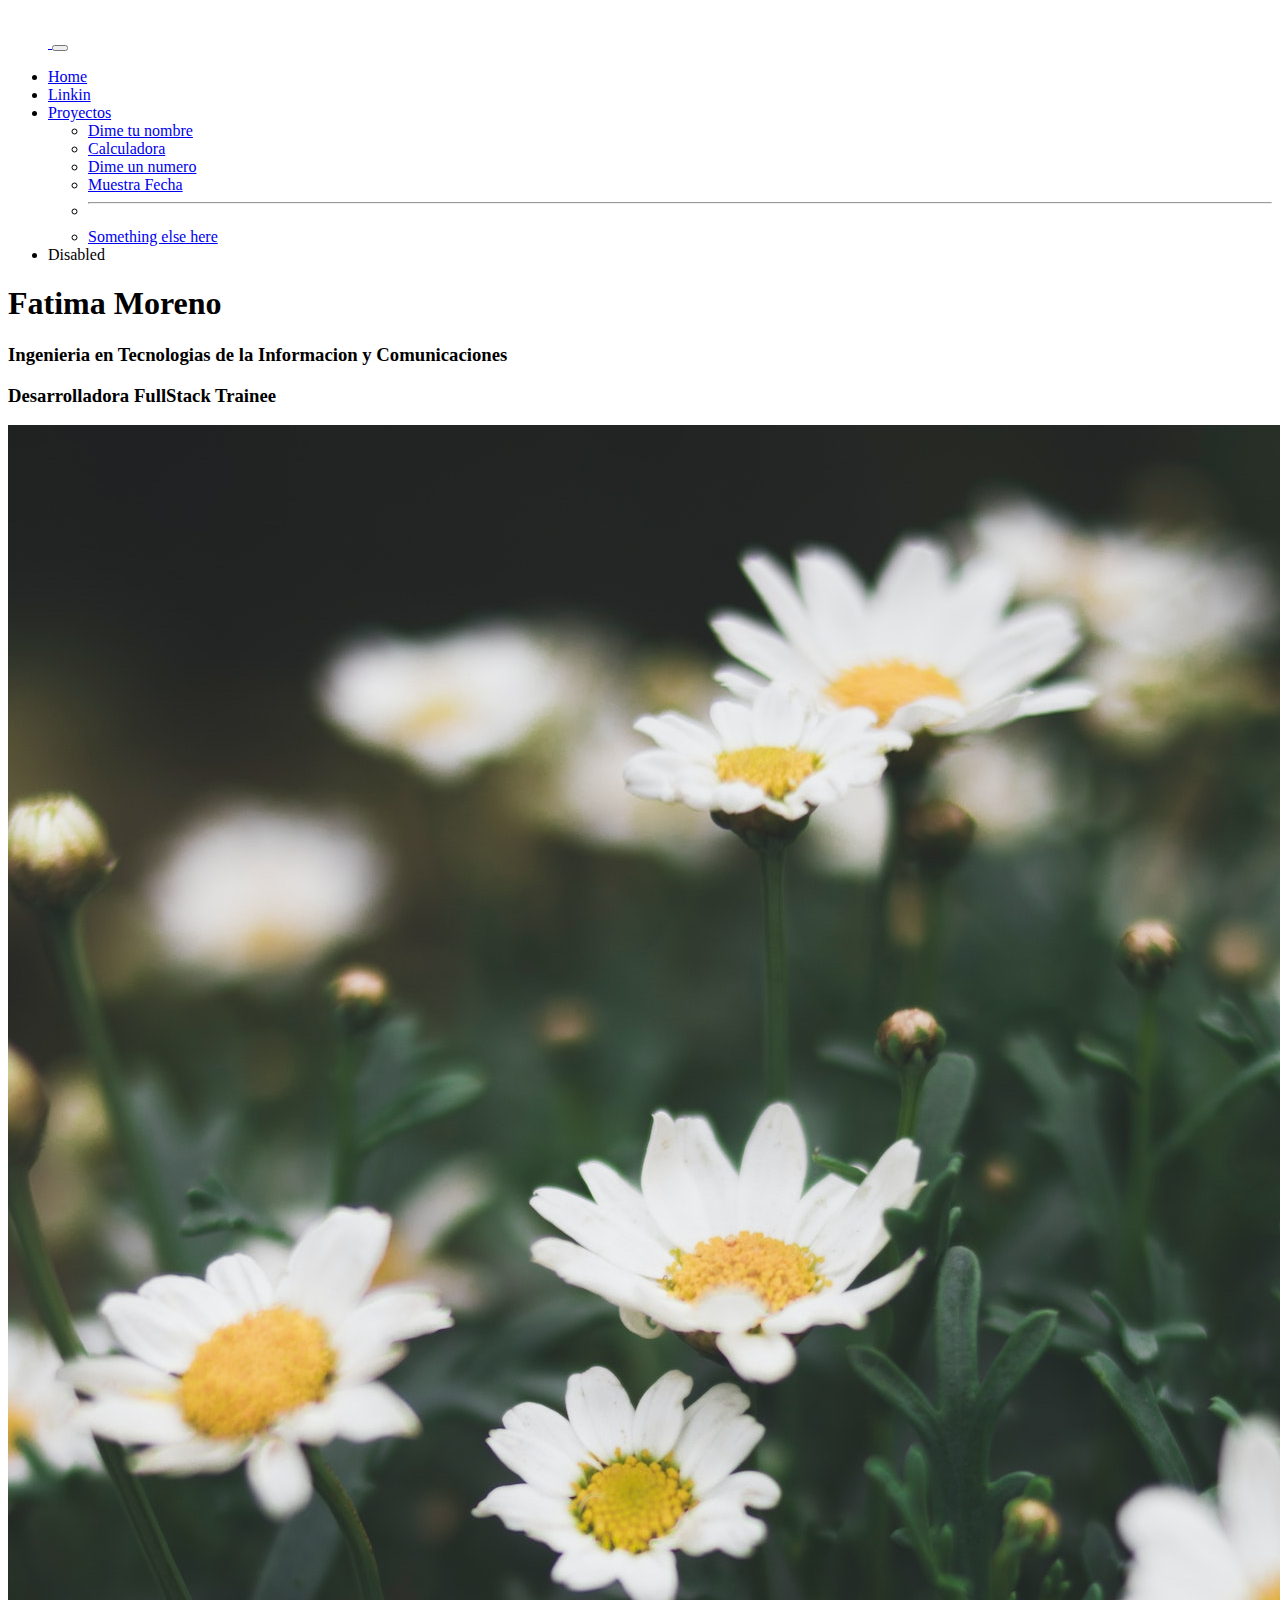
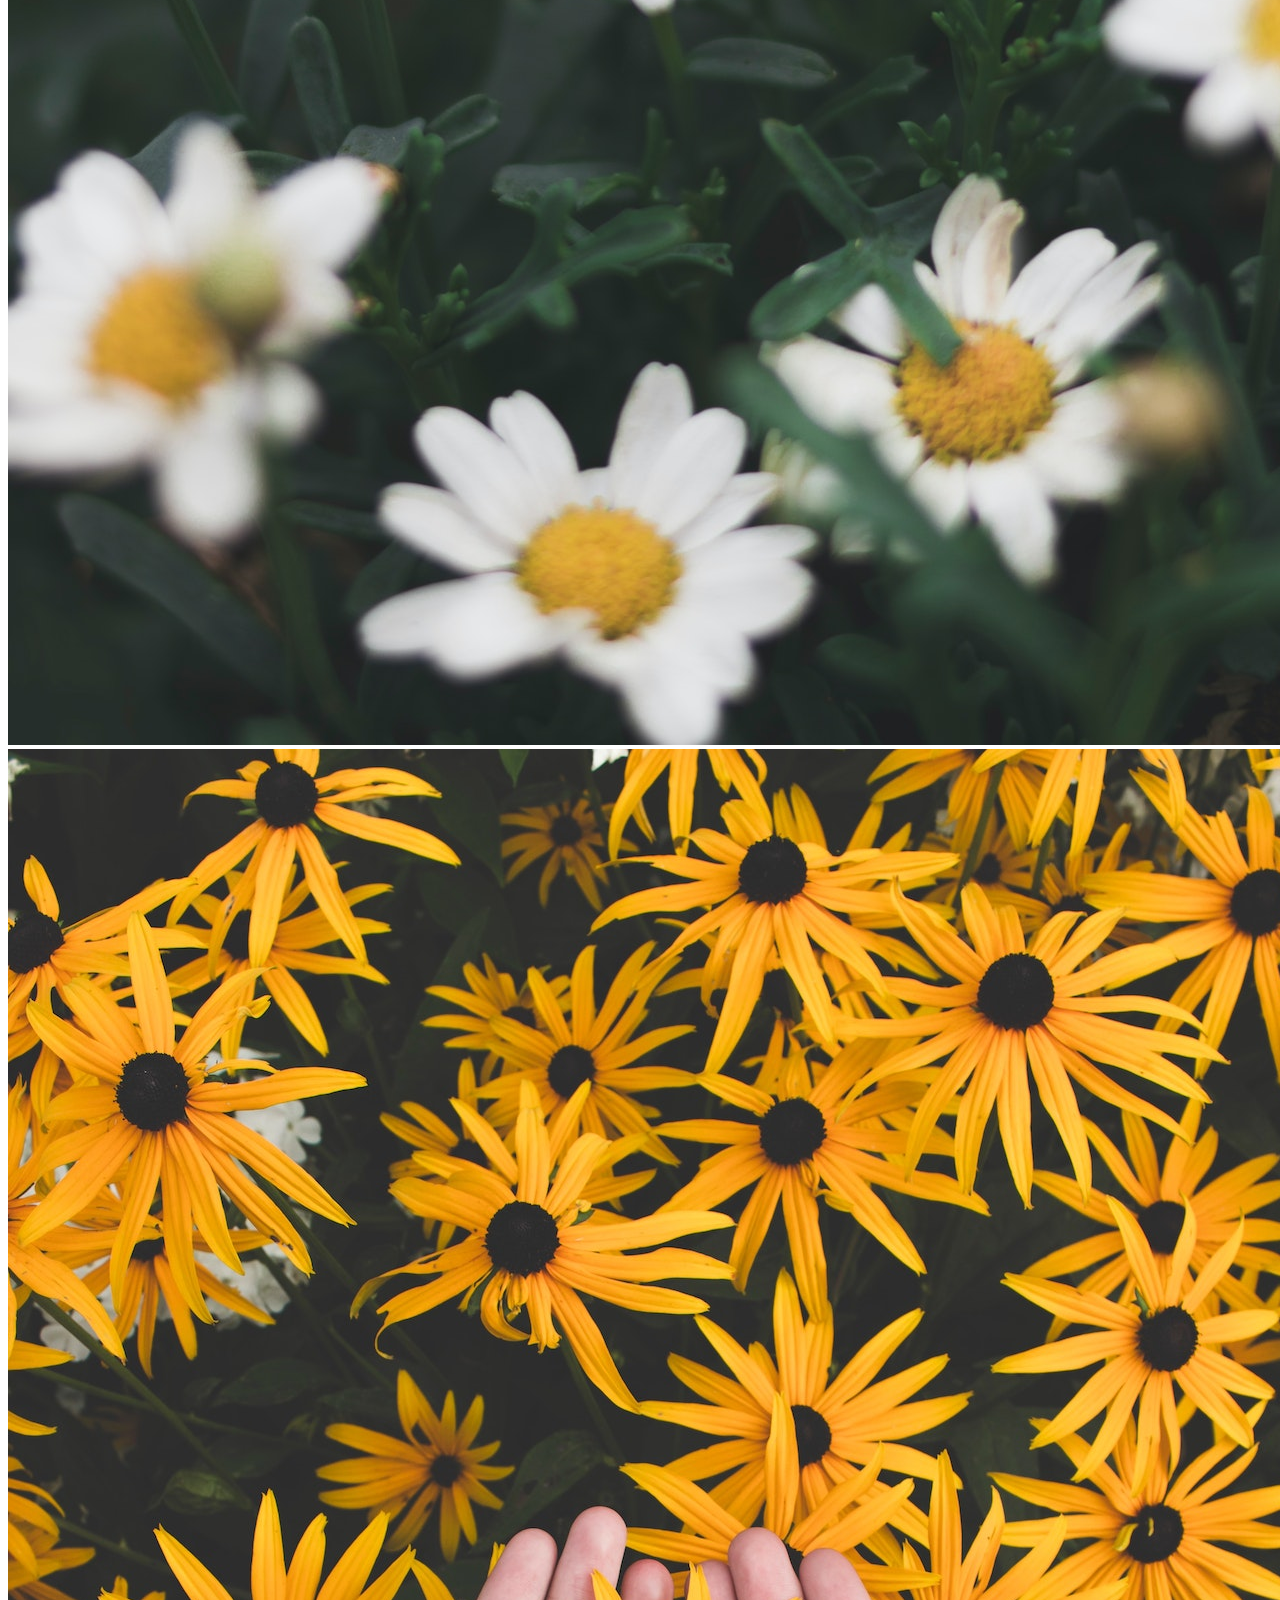
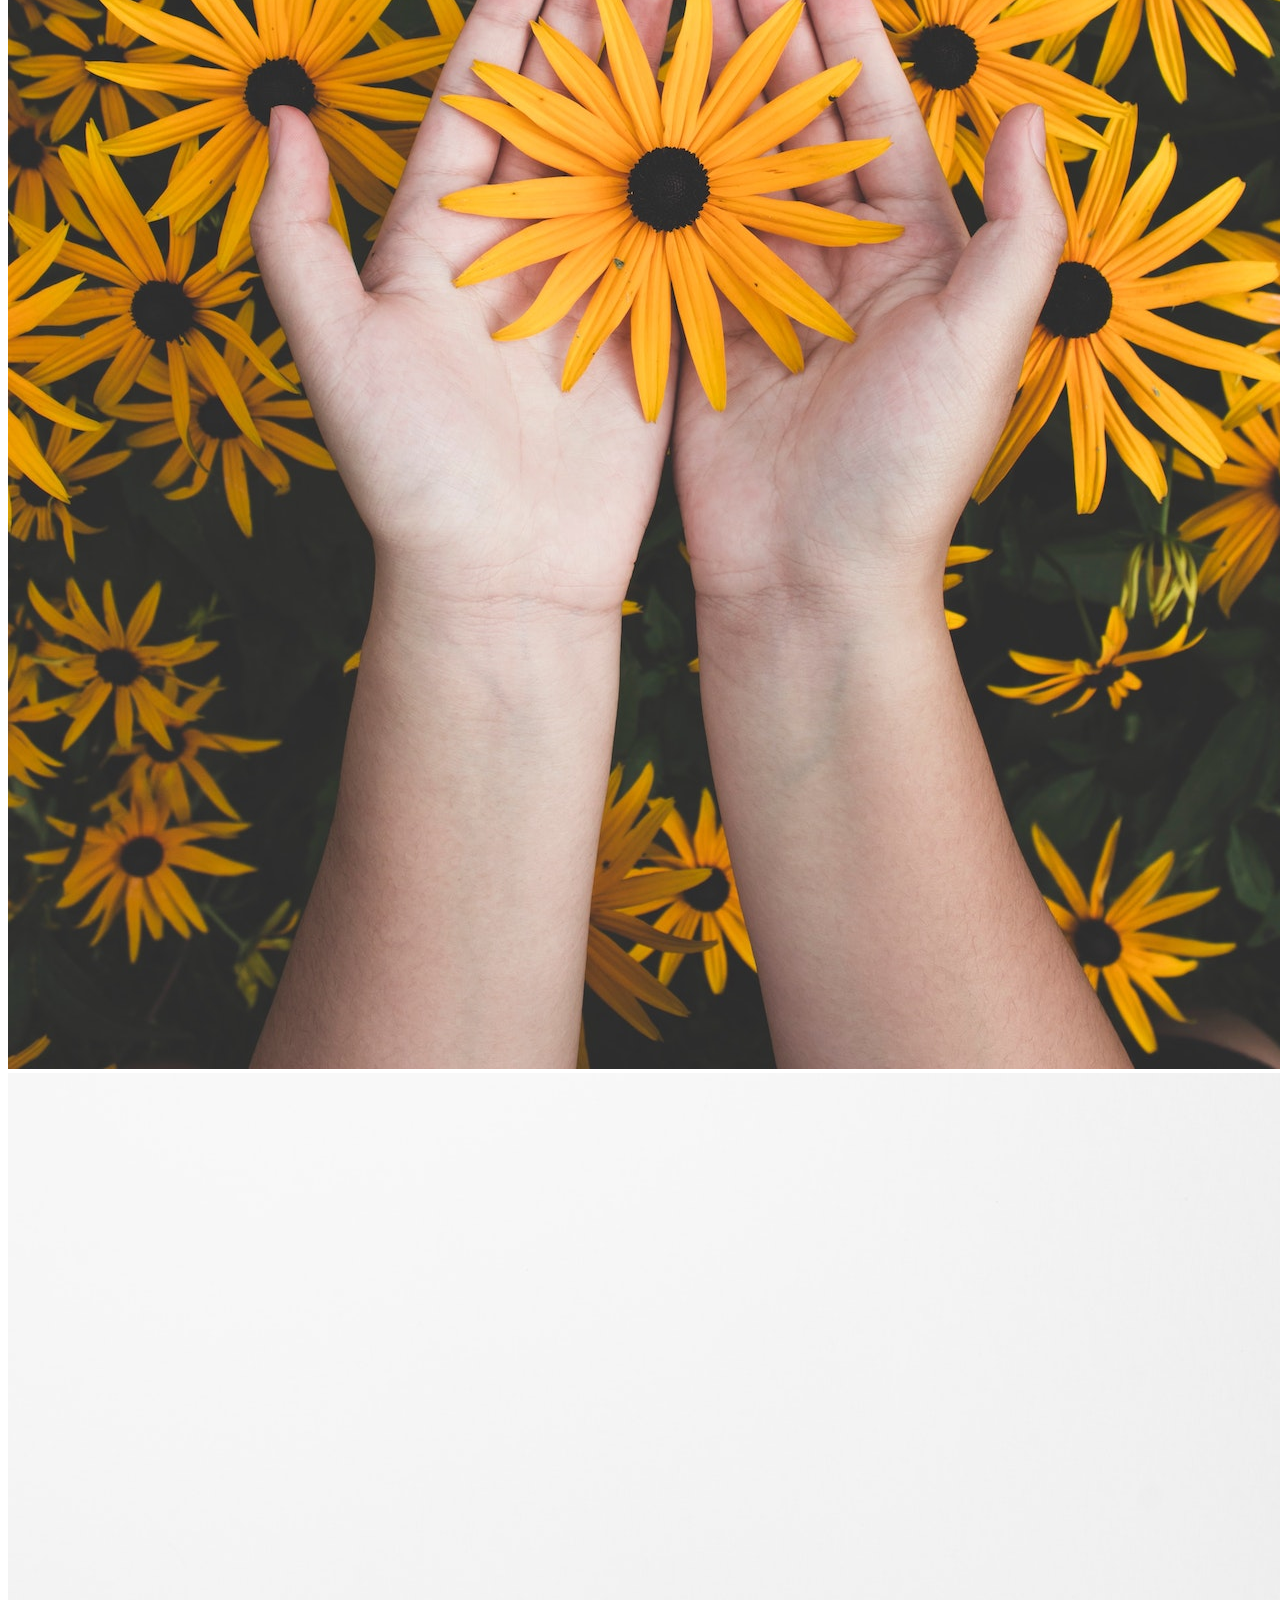
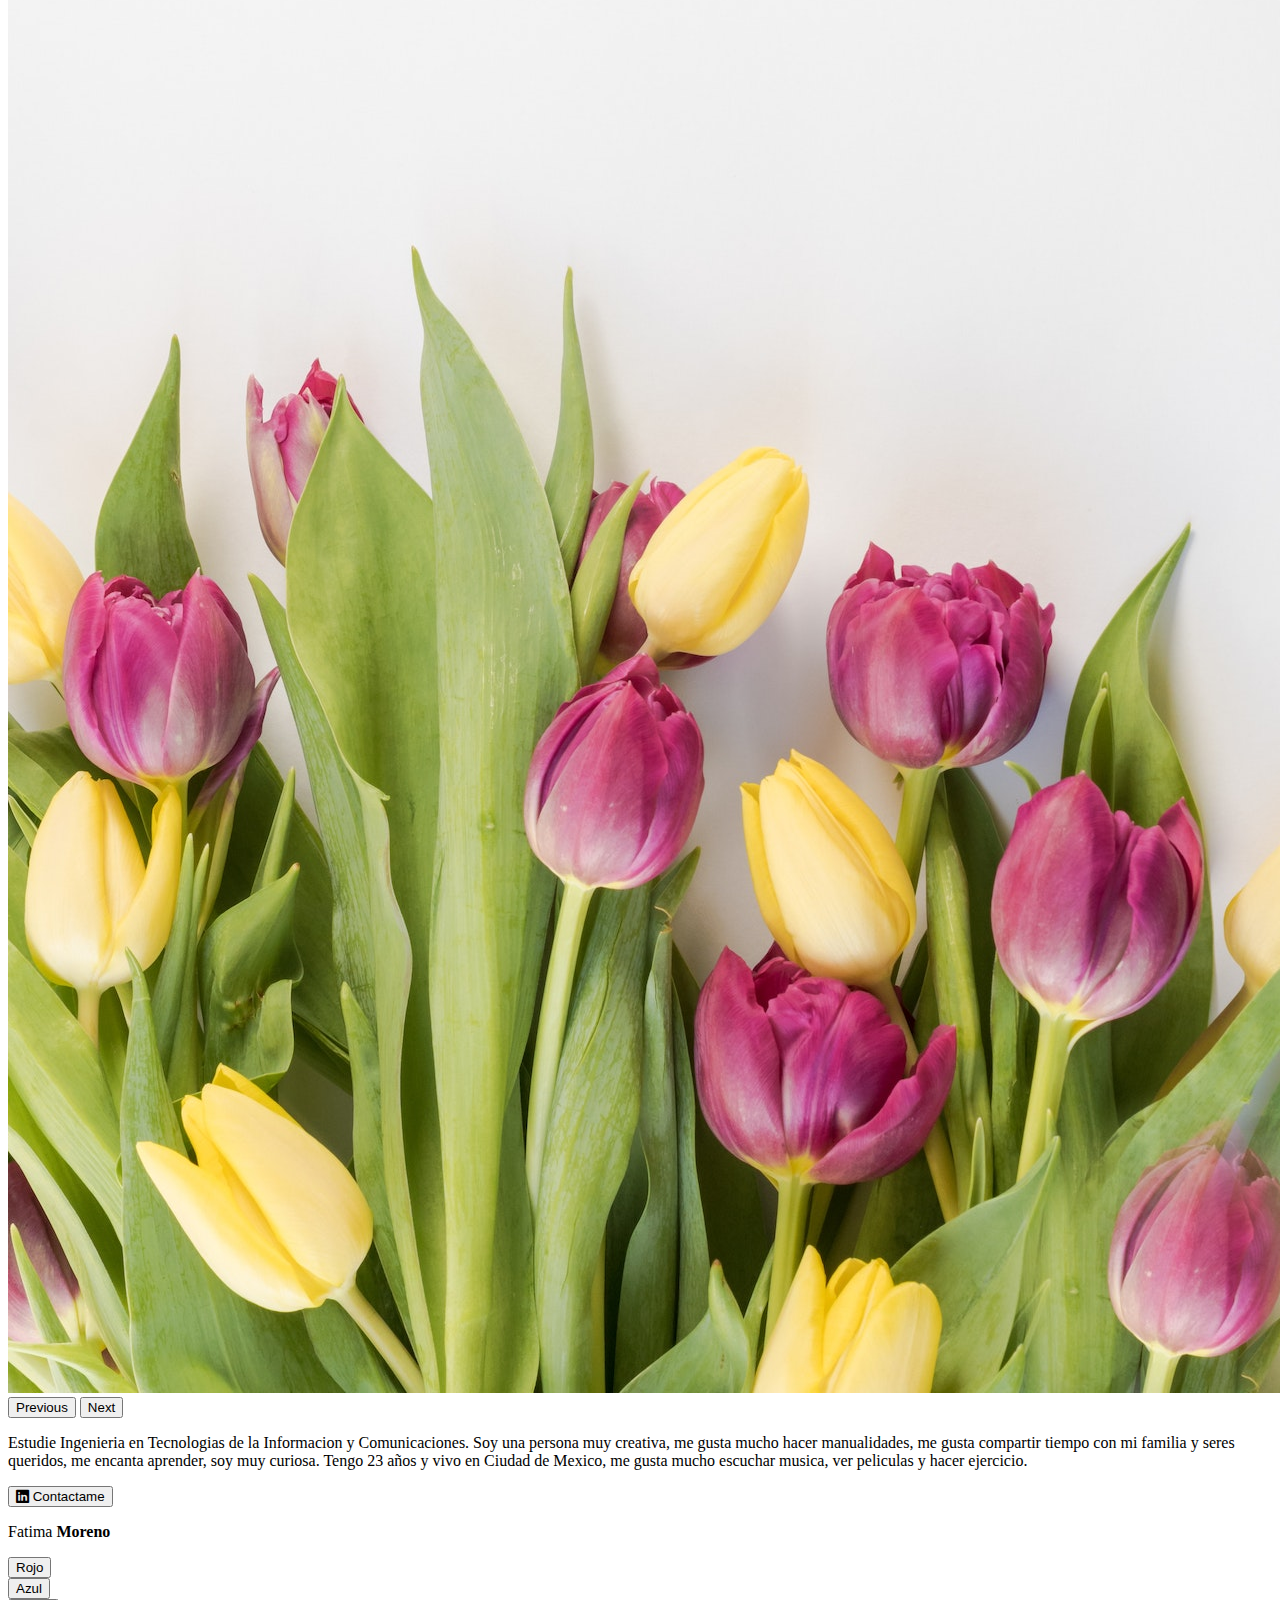
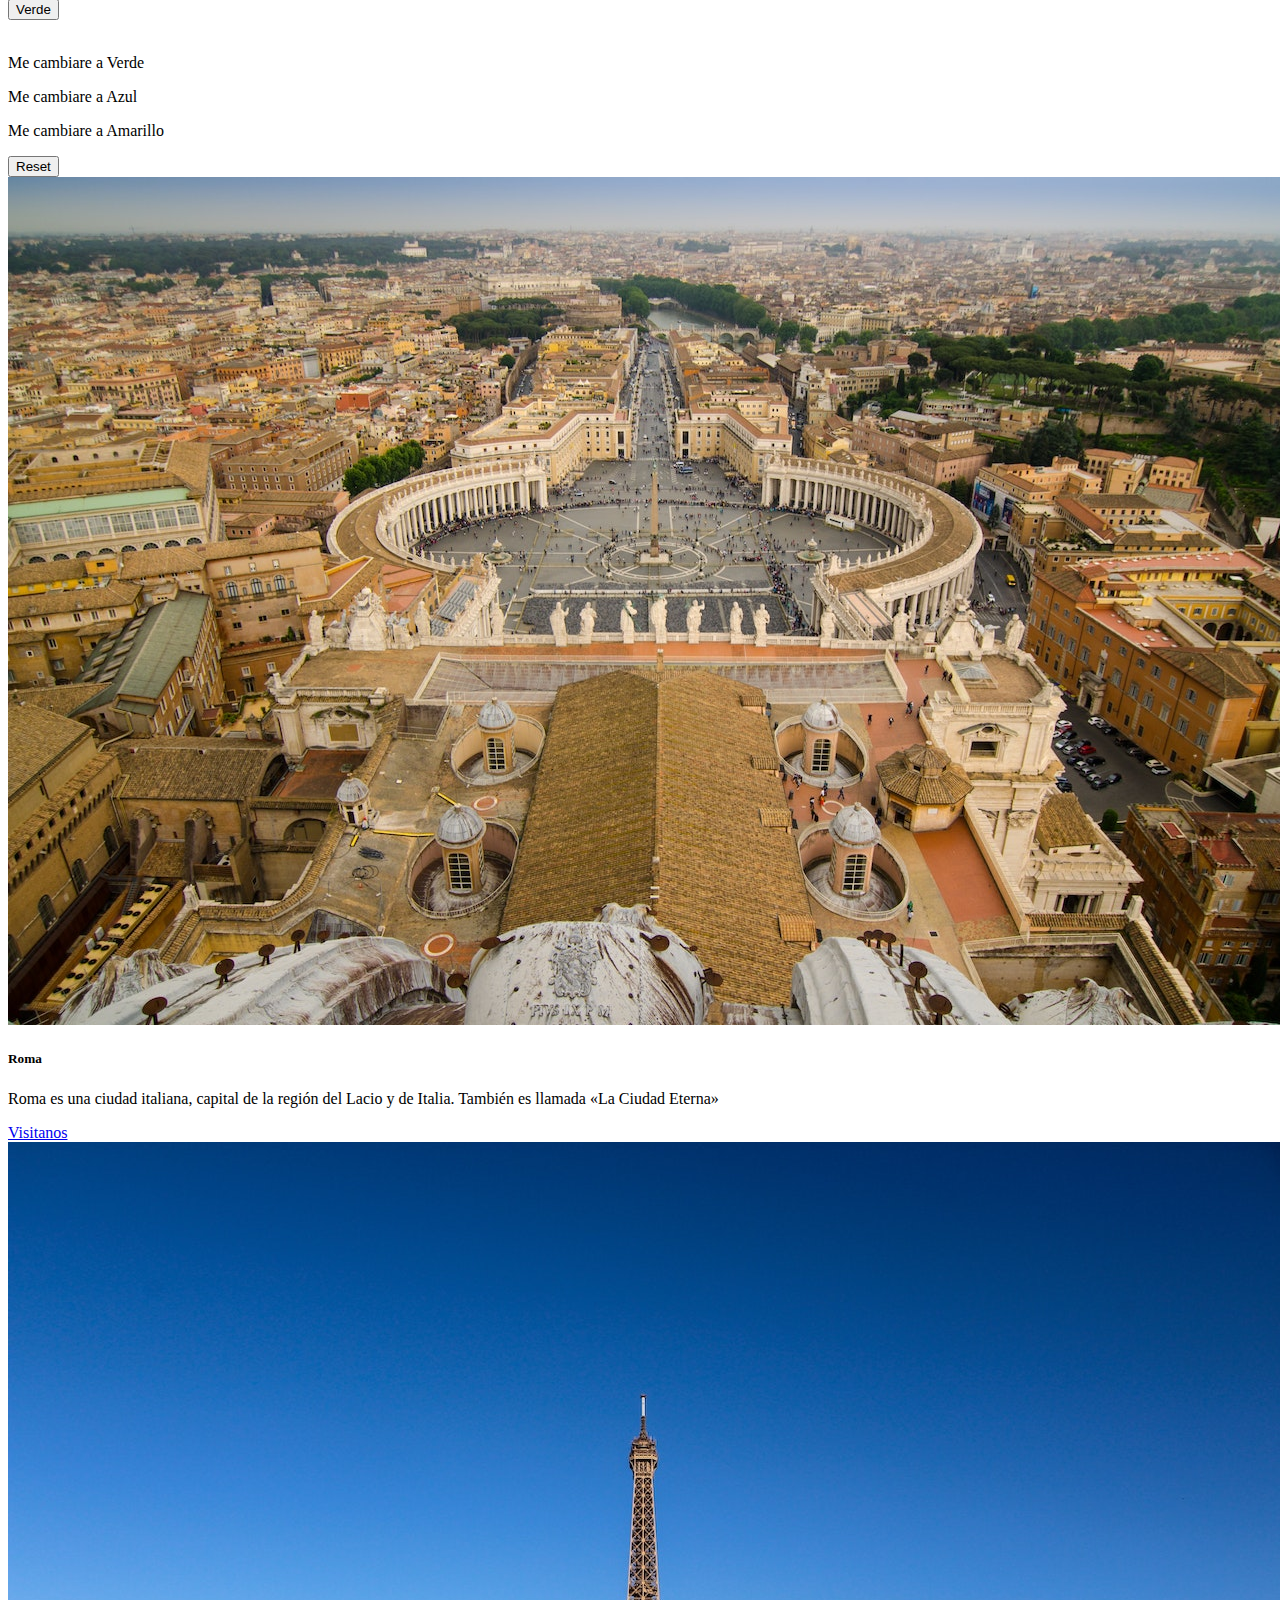
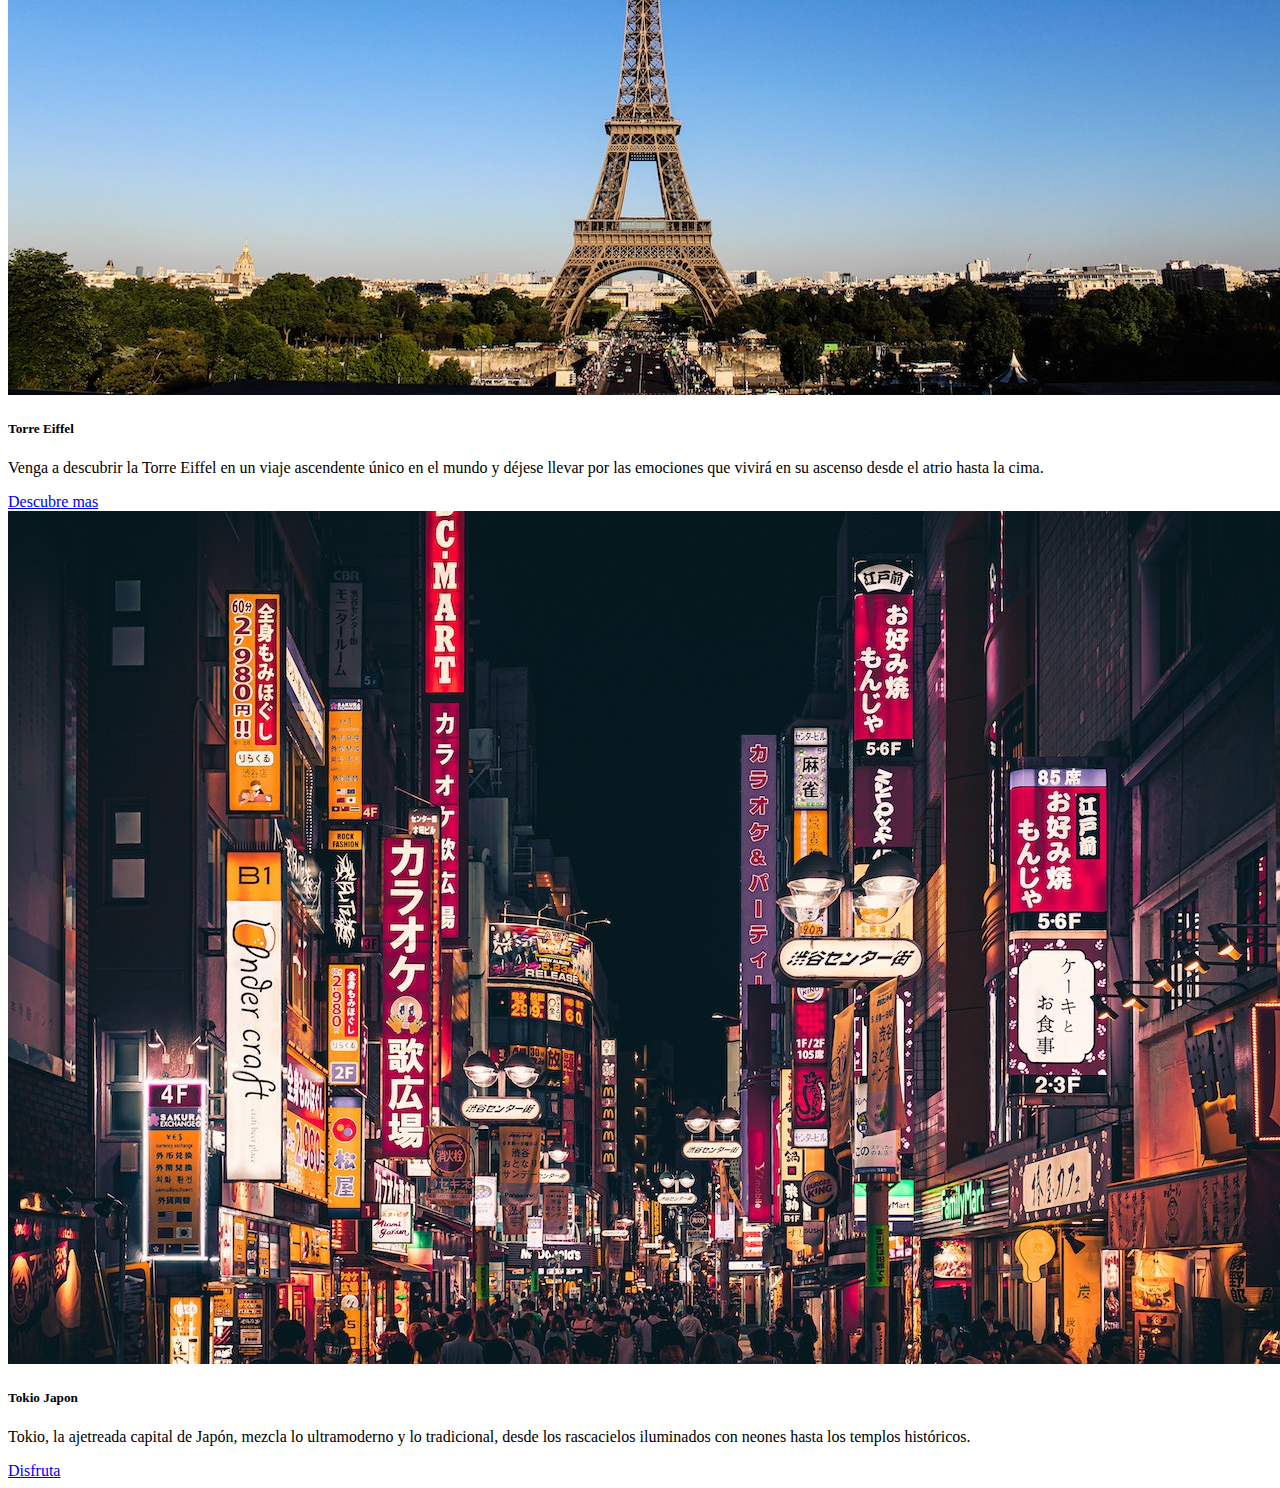
<file: index.html>
<!DOCTYPE html>
<html lang="en">
  <head>
    <meta charset="utf-8" />
    <meta name="viewport" content="width=device-width, initial-scale=1" />
    <title>Bootstrap demo</title>
    <!--Bootstrap css-->
    <link
      href="https://cdn.jsdelivr.net/npm/bootstrap@5.3.0-alpha3/dist/css/bootstrap.min.css"
      rel="stylesheet"
      integrity="sha384-KK94CHFLLe+nY2dmCWGMq91rCGa5gtU4mk92HdvYe+M/SXH301p5ILy+dN9+nJOZ"
      crossorigin="anonymous"
    />
    <!--Bootstrap icon CDN-->
    <link
      rel="stylesheet"
      href="https://cdn.jsdelivr.net/npm/bootstrap-icons@1.10.4/font/bootstrap-icons.css"
    />
    <!--Css personalizado-->
    <link rel="stylesheet" href="./assets/styles/main.css" />
    <script>
      console.log("Holi crayoli");
      let d = new Date();
      console.log('Hoy se inicio el ${d.getHours()} h.');

      
    </script>
  </head>
  <body>
    <!--Navbar-->
    <nav class="navbar navbar-expand-sm bg-dark" data-bs-theme="dark">
      <div class="container-fluid">
        <a class="navbar-brand" href="#">
          <img
            class="logo-shuriken"
            src="./assets/img/shuriken.png"
            alt="shuriken logo"
          />
        </a>
        <button
          class="navbar-toggler"
          type="button"
          data-bs-toggle="collapse"
          data-bs-target="#navbarSupportedContent"
          aria-controls="navbarSupportedContent"
          aria-expanded="false"
          aria-label="Toggle navigation"
        >
          <span class="navbar-toggler-icon"></span>
        </button>
        <div class="collapse navbar-collapse" id="navbarSupportedContent">
          <ul class="navbar-nav me-auto mb-2 mb-lg-0">
            <li class="nav-item">
              <a class="nav-link active" aria-current="page" href="#">Home</a>
            </li>
            <li class="nav-item">
              <a
                class="nav-link"
                href="https://www.linkedin.com/in/fatima-d%C3%ADaz"
                target="_blank"
                >Linkin</a
              >
            </li>
            <li class="nav-item dropdown">
              <a
                class="nav-link dropdown-toggle"
                href="#"
                role="button"
                data-bs-toggle="dropdown"
                aria-expanded="false"
              >
                Proyectos
              </a>
              <ul class="dropdown-menu">
                <li><a class="dropdown-item" href="nombre.html">Dime tu nombre</a></li>
                <li>
                  <a class="dropdown-item" href="./calculadora.html">Calculadora</a>
                </li>
                <li>
                  <a class="dropdown-item" href="adivina.html">Dime un numero</a>
                </li>
                <li>
                  <a class="dropdown-item" href="fecha.html">Muestra Fecha</a>
                </li>

                <li><hr class="dropdown-divider" /></li>
                <li>
                  <a class="dropdown-item disabled" href="#"
                    >Something else here</a
                  >
                </li>
              </ul>
            </li>
            <li class="nav-item">
              <a class="nav-link disabled">Disabled</a>
            </li>
          </ul>
        </div>
      </div>
    </nav>
    <!--Acerca de-->
    <div class="container mt-4">
      <div class="row">
        <div class="col"></div>
        <h1>Fatima Moreno</h1>
      </div>
      <div class="row">
        <div class="col-12 col-md-6">
          <h3>Ingenieria en Tecnologias de la Informacion y Comunicaciones</h3>
        </div>
        <div class="col-12 col-md-6">
          <h3>Desarrolladora FullStack Trainee</h3>
        </div>
      </div>
    </div>

    <!--Carrusel-->
    <div class="container mt-4 text-center" >
      <div class="row justify-content-center h-25">
        <!--Carrosel-->
        <div class="col-9 mb-2 h-2">
          <div
            id="carouselExample"
            class="carousel slide"
            data-bs-ride="carousel"
          >
            <div class="carousel-inner">
              <div class="carousel-item active" data-bs-interval="2000">
                <img
                  src="./assets/img/flores2.jpg"
                  class="d-block w-100 rounded"
                  alt="flores Tulipanes"
                />
              </div>
              <div class="carousel-item" data-bs-interval="2000">
                <img
                  src="./assets/img/flores3.jpg"
                  class="d-block w-100 rounded"
                  alt="Girasoles"
                />
              </div>
              <div class="carousel-item" data-bs-interval="2000">
                <img
                  src="./assets/img/flores4.jpg"
                  class="d-block w-100 rounded"
                  alt="tulipanes"
                />
              </div>
            </div>
            <button
              class="carousel-control-prev"
              type="button"
              data-bs-target="#carouselExample"
              data-bs-slide="prev"
            >
              <span
                class="carousel-control-prev-icon"
                aria-hidden="true"
              ></span>
              <span class="visually-hidden">Previous</span>
            </button>
            <button
              class="carousel-control-next"
              type="button"
              data-bs-target="#carouselExample"
              data-bs-slide="next"
            >
              <span
                class="carousel-control-next-icon"
                aria-hidden="true"
              ></span>
              <span class="visually-hidden">Next</span>
            </button>
          </div>
        </div>
        <!--descripcion carrosel-->
        <div class="col-12 col-lg-3">
          <!--Descripcion-->
          <div class="row">
            <div class="col">
              <p>
                Estudie Ingenieria en Tecnologias de la Informacion y Comunicaciones. Soy una persona muy creativa, me gusta mucho hacer manualidades, me gusta compartir tiempo con mi familia y seres queridos, me encanta aprender, soy muy curiosa.
                Tengo 23 años y vivo en Ciudad de Mexico, me gusta mucho escuchar musica, ver peliculas y hacer ejercicio.
              </p>
            </div>

            <!--Boton linkedin-->
          </div>
          <div class="row">
            <a
              href="https://www.linkedin.com/in/fatima-d%C3%ADaz"
              target="_blank"
            >
              <button type="button" class="btn btn-dark">
                <i class="bi bi-linkedin"></i> Contactame
              </button>
            </a>
          </div>
        </div>
      </div>
    </div>
    <!-- Acceso a DOM -->
    <div class="container">
      <div class="row justify-content-center">
        <div class="col-5 text-center">
          <p id="name" class="text-color"> Fatima Moreno</p>
          <!--<p onclick="changeColorToRed()">Cambia el color a rojo</p>-->
        </div>
      </div>
      <!--Botones cambia el color-->
      <div class="row text-center">
        <div class="col">
          <button onclick="changeColorToRed()" type="button" class="btn btn-danger">Rojo</button>

        </div>
        <div class="col">
          <button onclick="changeColorToBlue()" type="button" class="btn btn-primary">Azul</button>

        </div>
        <div class="col">
          <button onclick="changeColorToGreen()" type="button" class="btn btn-success">Verde</button>

        </div>
      </div>
    </div>
    <br>
    <div class="container">
      <div class="row text-center">
        <div class="col"><p class="text-color" onclick="changeColorParagraph(`green`, this)">Me cambiare a Verde</p></div>
        <div class="col"><p class="text-color" onclick="changeColorParagraph(`blue`, this)">Me cambiare a Azul</p></div>
        <div class="col"><p class="text-color" onclick="changeColorParagraph(`yellow`, this)">Me cambiare a Amarillo</p></div>
      </div>
    </div>
    <div class="row text text-center">
      <div class="col">
      <button type="button" class="btn btn-lg btn-primary" onclick="resetColor()">Reset</button>
      </div>
  </div>

    
    <!--Cards-->
    <!--Card 1-->
    <div class="container mt-4 d-flex justify-content-center">
    <div class="card text-center" style="width: 18rem col-3; ">
        <img src="./assets/img/card1.jpg" class="card-img-top" alt="Imagen de roma">
        <div class="card-body">
          <h5 class="card-title">Roma</h5>
          <p class="card-text">Roma es una ciudad italiana, capital de la región del Lacio y de Italia. También es llamada «La Ciudad Eterna»</p>
          <a href="https://goo.gl/maps/G2RGB5nP2xmYdki46" target="_blank" class="btn btn-primary">Visitanos</a>
        </div>
      </div>

      <!--Card 2-->
      <div class="card text-center" style="width: 18rem col-3;">
        <img src="./assets/img/card2.jpg" class="card-img-top" alt="Torre Eiffel">
        <div class="card-body">
          <h5 class="card-title">Torre Eiffel</h5>
          <p class="card-text">Venga a descubrir la Torre Eiffel en un viaje ascendente único en el mundo y déjese llevar por las emociones que vivirá en su ascenso desde el atrio hasta la cima.</p>
          <a href="https://www.toureiffel.paris/es" target="_blank" class="btn btn-primary">Descubre mas</a>
        </div>
      </div>
      <!--Card 3-->
      <div class="card text-center" style="width: 18rem col-3;">
        <img src="./assets/img/card3.jpg" class="card-img-top" alt="Tokio Japon">
        <div class="card-body">
          <h5 class="card-title">Tokio Japon</h5>
          <p class="card-text">Tokio, la ajetreada capital de Japón, mezcla lo ultramoderno y lo tradicional, desde los rascacielos iluminados con neones hasta los templos históricos. </p>
          <a href="https://goo.gl/maps/uinGywp4rZENEiJ46" target="_blank" class="btn btn-primary">Disfruta</a>
        </div>
      </div>
</div>
<!--Script bootstrap-->
    <script
      src="https://cdn.jsdelivr.net/npm/bootstrap@5.3.0-alpha3/dist/js/bootstrap.bundle.min.js"
      integrity="sha384-ENjdO4Dr2bkBIFxQpeoTz1HIcje39Wm4jDKdf19U8gI4ddQ3GYNS7NTKfAdVQSZe"
      crossorigin="anonymous"
    ></script>

      <!--Script cambia el nombre-->
    <script>
      //document.getElementById("name").innerHTML = "Fatima <strong> Moreno</strong>"
      const refName = document.getElementById("name");
      console.log(refName);
      refName.innerHTML = "Fatima <strong>Moreno</strong>";
    </script>
    <!--Script externo-->
    <script src="./js/main.js"></script>

    
  </body>
</html>
</file>
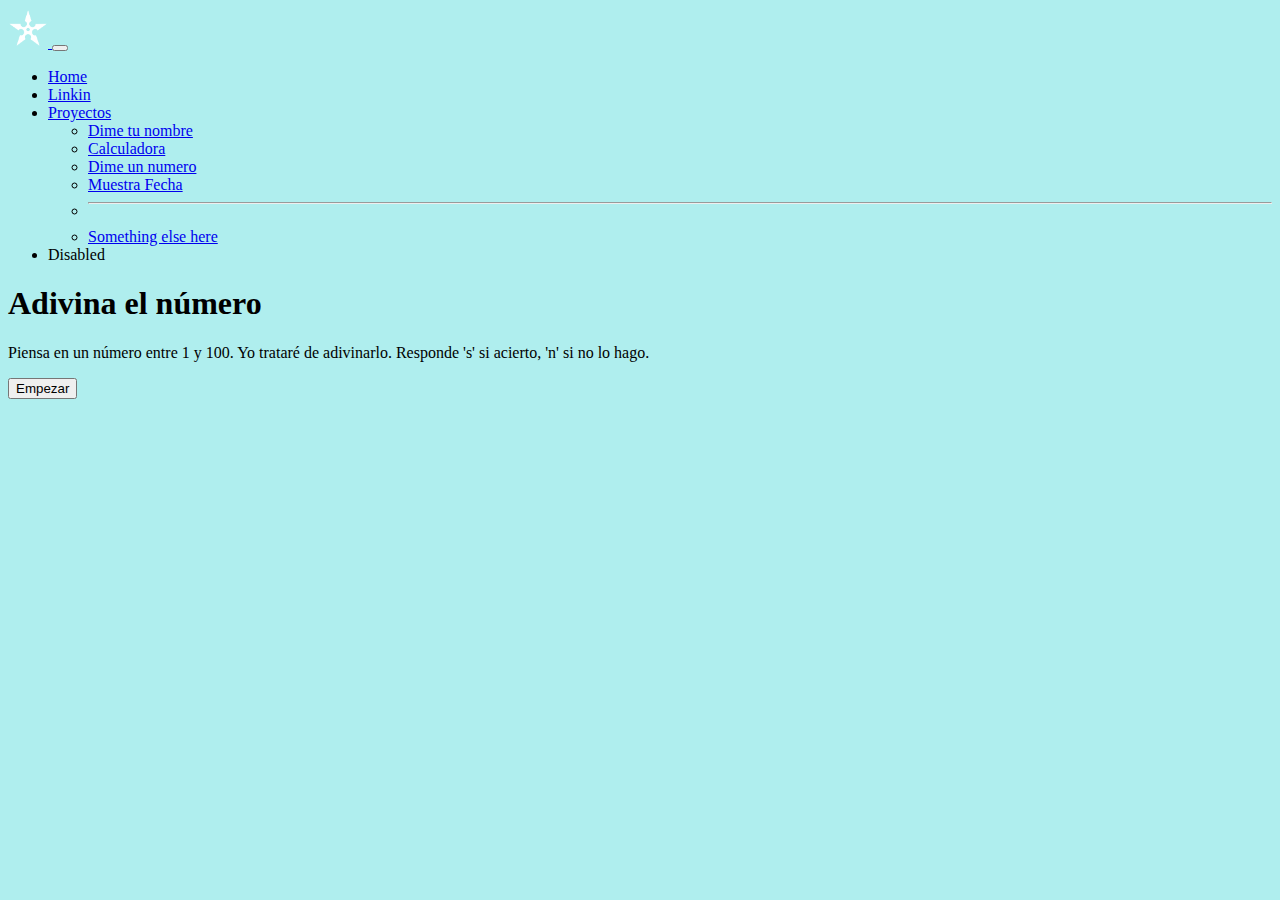
<file: adivina.html>
<!DOCTYPE html>
<html lang="en">
<head>
    <meta charset="UTF-8">
    <meta http-equiv="X-UA-Compatible" content="IE=edge">
    <meta name="viewport" content="width=device-width, initial-scale=1.0">
      <!--Link Bootstrap-->
      <link href="https://cdn.jsdelivr.net/npm/bootstrap@5.3.0-alpha3/dist/css/bootstrap.min.css" rel="stylesheet" integrity="sha384-KK94CHFLLe+nY2dmCWGMq91rCGa5gtU4mk92HdvYe+M/SXH301p5ILy+dN9+nJOZ" crossorigin="anonymous">
      <!-- <link rel="stylesheet" href="https://maxcdn.bootstrapcdn.com/bootstrap/3.3.7/css/bootstrap.min.css"> -->
      <!--Link CSS-->
      <link rel="stylesheet" href="assets/styles/adivina.css">
    <title>Dime un Numero</title>
</head>
<body style="background-color: paleturquoise;">
    <!--Navbar-->
    <nav class="navbar navbar-expand-sm bg-dark" data-bs-theme="dark">
      <div class="container-fluid">
        <a class="navbar-brand" href="#">
          <img
            class="logo-shuriken"
            src="./assets/img/shuriken.png"
            alt="shuriken logo"
          />
        </a>
        <button
          class="navbar-toggler"
          type="button"
          data-bs-toggle="collapse"
          data-bs-target="#navbarSupportedContent"
          aria-controls="navbarSupportedContent"
          aria-expanded="false"
          aria-label="Toggle navigation"
        >
          <span class="navbar-toggler-icon"></span>
        </button>
        <div class="collapse navbar-collapse" id="navbarSupportedContent">
          <ul class="navbar-nav me-auto mb-2 mb-lg-0">
            <li class="nav-item">
              <a class="nav-link active" aria-current="page" href="index.html">Home</a>
            </li>
            <li class="nav-item">
              <a
                class="nav-link"
                href="https://www.linkedin.com/in/fatima-d%C3%ADaz"
                target="_blank"
                >Linkin</a
              >
            </li>
            <li class="nav-item dropdown">
              <a
                class="nav-link dropdown-toggle"
                href="#"
                role="button"
                data-bs-toggle="dropdown"
                aria-expanded="false"
              >
                Proyectos
              </a>
              <ul class="dropdown-menu">
                <li><a class="dropdown-item" href="nombre.html">Dime tu nombre</a></li>
                <li>
                  <a class="dropdown-item" href="./calculadora.html">Calculadora</a>
                </li>
                <li>
                  <a class="dropdown-item" href="adivina.html">Dime un numero</a>
                </li>
                <li>
                  <a class="dropdown-item" href="fecha.html">Muestra Fecha</a>
                </li>

                <li><hr class="dropdown-divider" /></li>
                <li>
                  <a class="dropdown-item disabled" href="#"
                    >Something else here</a
                  >
                </li>
              </ul>
            </li>
            <li class="nav-item">
              <a class="nav-link disabled">Disabled</a>
            </li>
          </ul>
        </div>
      </div>
    </nav>
    <!-- Fin navbar -->
    <!-- Ejercicio -->
    <section>
    <div class="container">
      <h1 class="mt-5">Adivina el número</h1>
      <p class="lead">Piensa en un número entre 1 y 100. Yo trataré de adivinarlo. Responde 's' si acierto, 'n' si no lo hago.</p>
  
      <div class="row">
        <div class="col-sm-6">
          <button class="btn btn-primary" onclick="empezar()">Empezar</button>
        </div>
      </div>
  
      <div class="row mt-5" style="display:none" id="seccion-preguntas">
        <div class="col-sm-6">
          <p id="pregunta"></p>
          <div class="row">
            <div class="col-sm-4">
              <button class="btn btn-success" onclick="esMenor()">Menor</button>
            </div>
            <div class="col-sm-4">
              <button class="btn btn-success" onclick="adivinado()">Sí</button>
            </div>
            <div class="col-sm-4">
              <button class="btn btn-success" onclick="esMayor()">Mayor</button>
            </div>
          </div>
        </div>
      </div>
  
    </div>
  </section>
  <script
  src="https://cdn.jsdelivr.net/npm/bootstrap@5.3.0-alpha3/dist/js/bootstrap.bundle.min.js"
  integrity="sha384-ENjdO4Dr2bkBIFxQpeoTz1HIcje39Wm4jDKdf19U8gI4ddQ3GYNS7NTKfAdVQSZe"
  crossorigin="anonymous"
></script>
    <script src="https://code.jquery.com/jquery-3.2.1.slim.min.js"></script>
    <script src="https://cdnjs.cloudflare.com/ajax/libs/popper.js/1.12.9/umd/popper.min.js"></script>
    <script src="https://maxcdn.bootstrapcdn.com/bootstrap/4.0.0/js/bootstrap.min.js"></script>
    <script src="js/adivina.js"></script>

</body>
</html>
</file>
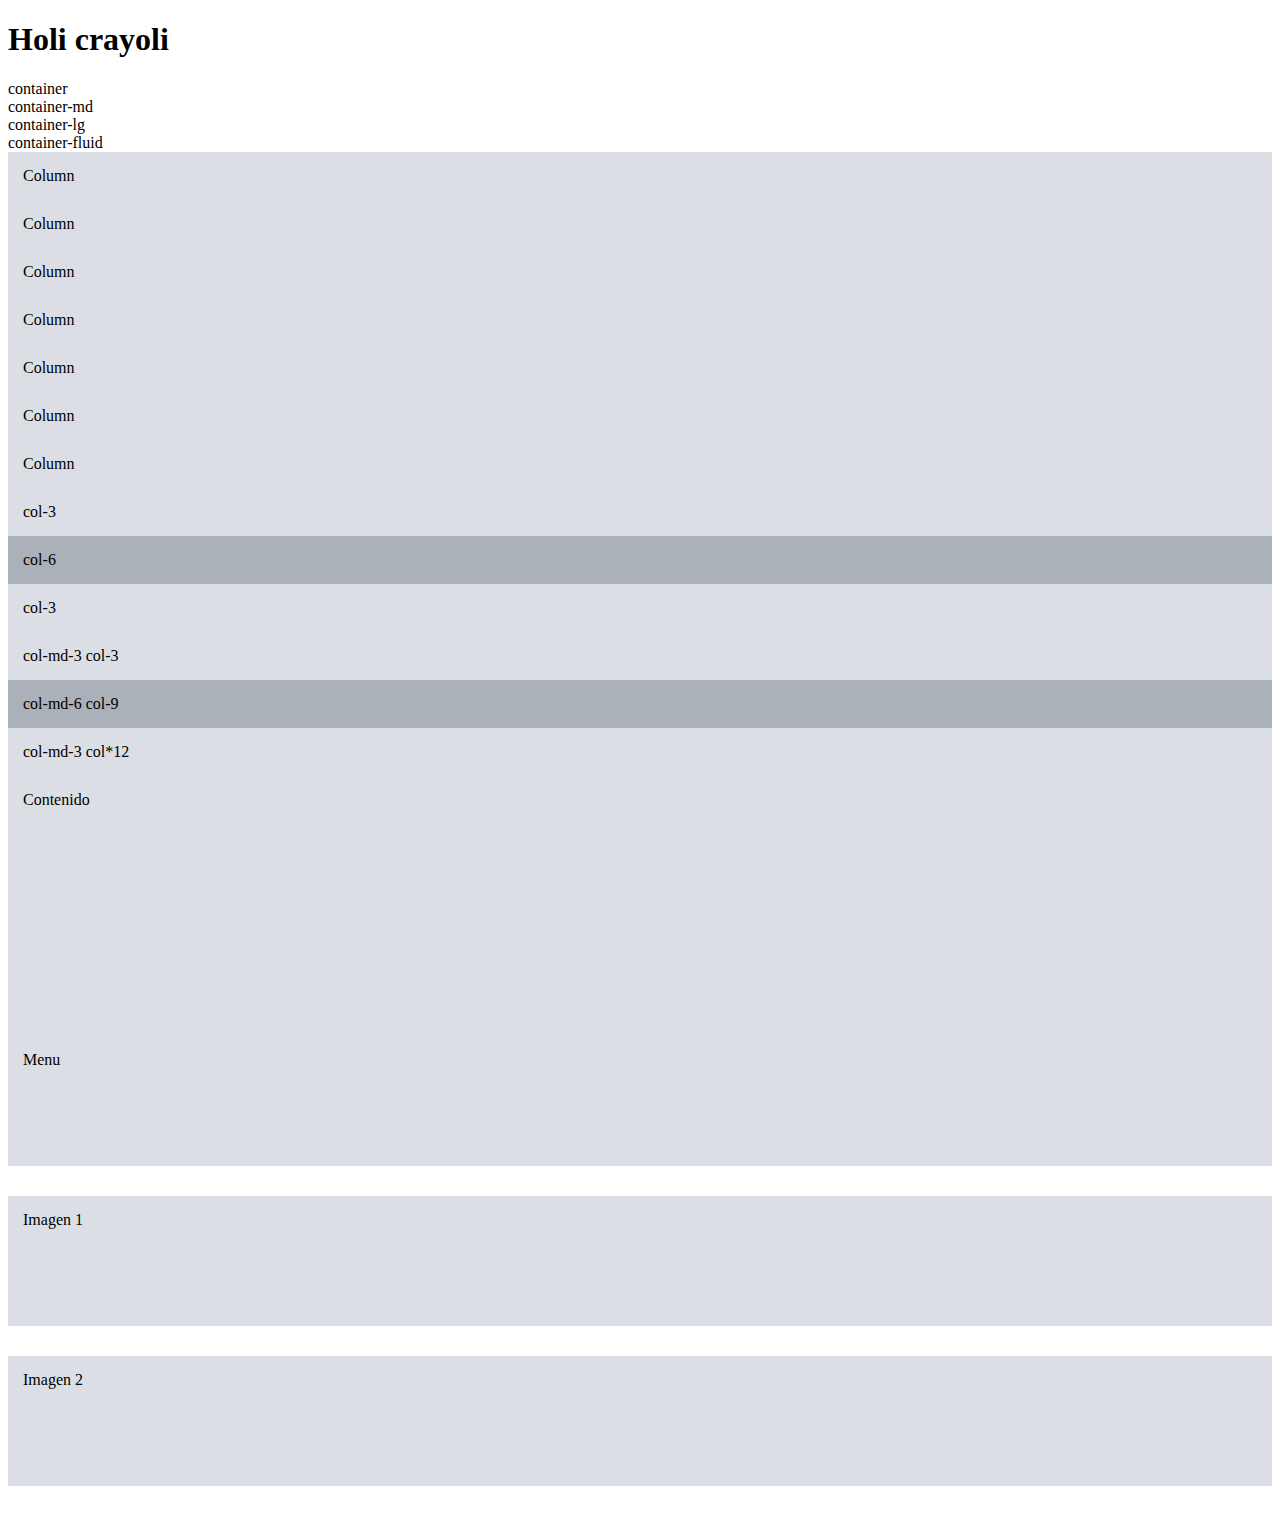
<file: Conceptos/container.html>
<!DOCTYPE html>
<html lang="en">
<head>
    <meta charset="UTF-8">
    <meta http-equiv="X-UA-Compatible" content="IE=edge">
    <meta name="viewport" content="width=device-width, initial-scale=1.0">
    <!--Estilo de bootstrap-->
    <link href="https://cdn.jsdelivr.net/npm/bootstrap@5.3.0-alpha3/dist/css/bootstrap.min.css" rel="stylesheet" integrity="sha384-KK94CHFLLe+nY2dmCWGMq91rCGa5gtU4mk92HdvYe+M/SXH301p5ILy+dN9+nJOZ" crossorigin="anonymous">
    <!--Estilo personalizado -->
    <link rel="stylesheet" href="./styles/style.css">
    <title>Contenedores Bootstrap</title>
</head>
<body>

    <h1>Holi crayoli</h1>
    <!--Contenedores-->
    <div class="container">container</div>
    <div class="container-md">container-md</div>
    <div class="container-lg">container-lg</div>
    <div class="container-fluid">container-fluid</div>
    <!--Filas y Columnas-->

    <div class="container my-2 text-center">
        <div class="row">
            <div class="col"><div class="demo-content">Column</div></div>
            <div class="col"><div class="demo-content">Column</div></div>
            <div class="col"><div class="demo-content">Column</div></div>
        </div>
    </div>
    <div class="container my-2 text-center">
        <div class="row">
            <div class="col"><div class="demo-content">Column</div></div>
            <div class="col"><div class="demo-content">Column</div></div>
            <div class="col"><div class="demo-content">Column</div></div>
            <div class="col"><div class="demo-content">Column</div></div>
        </div>
    </div>
    <!--2 col-3 , 1 col-6 -->
    <div class="container my-2 text-center">
        <div class="row">
            <div class="col-3"><div class="demo-content">col-3</div></div>
            <div class="col-6"><div class="demo-content bg-alt">col-6</div></div>
            <div class="col-3"><div class="demo-content">col-3</div></div>
        </div>
    </div>

    <!--2 col-3 , 1 col-6 -->
    <div class="container my-2 text-center">
        <div class="row">
            <div class="col-md-3 col-3"><div class="demo-content">col-md-3 col-3</div></div>
            <div class="col-md-6 col-9"><div class="demo-content bg-alt">col-md-6 col-9</div></div>
            <div class="col-md-3 col-12"><div class="demo-content">col-md-3 col*12</div></div>
        </div>
    </div>
    <!--grids anidados-->
    <div class="container">
        <div class="row">
            <div class="col-sm-8">
                <!--Contenido-->
                <div class="demo-content main-content">Contenido</div>

            </div>
            <div class="col-sm-4">
                <!-- Side-bar -->
                <div class="row">
                    <div class="col-12">
                        <div class="demo-content sidebar-content">
                            <!--Menu-->
                            Menu
                        </div>
                    </div>
                <!-- images -->
                <div class="row">
                    <div class="col-6">
                        <!--Img1-->
                        <div class="demo-content sidebar-content">
                            Imagen 1
                        </div>
                    </div>
                    <div class="col-6">
                        <!--Img2-->
                        <div class="demo-content sidebar-content">
                            Imagen 2
                        </div>
                    </div>
                </div>

            </div>
        </div>
    </div>

    <script src="https://cdn.jsdelivr.net/npm/bootstrap@5.3.0-alpha3/dist/js/bootstrap.bundle.min.js" integrity="sha384-ENjdO4Dr2bkBIFxQpeoTz1HIcje39Wm4jDKdf19U8gI4ddQ3GYNS7NTKfAdVQSZe" crossorigin="anonymous"></script>
    
</body>
</html>
</file>
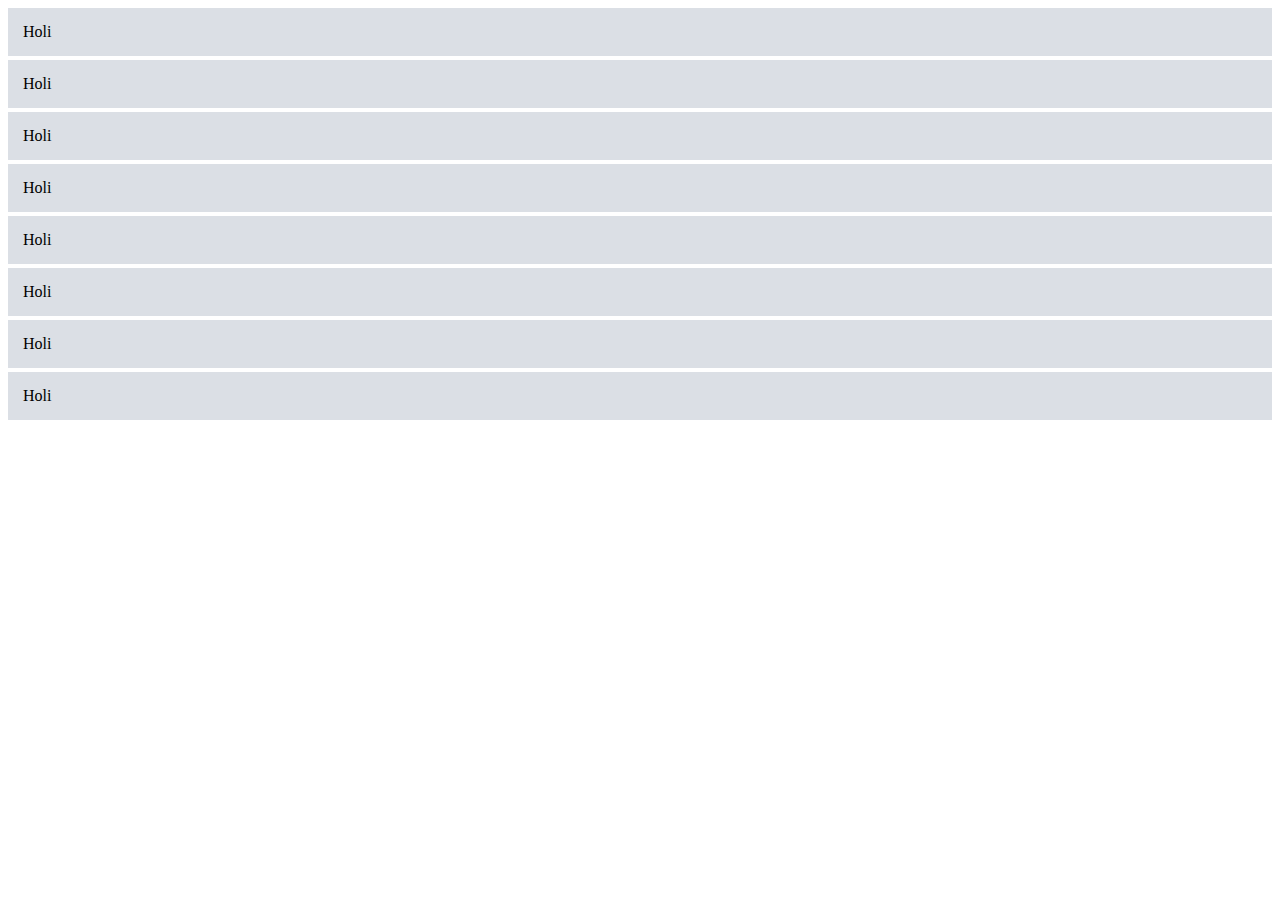
<file: Conceptos/practica.html>
<!--Practica container-->
<!DOCTYPE html>
<html lang="en">
<head>
    <meta charset="UTF-8">
    <meta http-equiv="X-UA-Compatible" content="IE=edge">
    <meta name="viewport" content="width=device-width, initial-scale=1.0">
    <link href="https://cdn.jsdelivr.net/npm/bootstrap@5.3.0-alpha3/dist/css/bootstrap.min.css" rel="stylesheet" integrity="sha384-KK94CHFLLe+nY2dmCWGMq91rCGa5gtU4mk92HdvYe+M/SXH301p5ILy+dN9+nJOZ" crossorigin="anonymous">
    <link rel="stylesheet" href="./styles/practica.css">
    <title>Practica</title>
</head>
<body>
    <div class="container my-2 text-center">
        <div class="row justify-content-center">
            <div class="col-lg-3 col-md-4 col-6"><div class="demo-content">Holi</div></div>
            <div class="col-lg-3 col-md-4 col-6"><div class="demo-content">Holi</div></div>
            <div class="col-lg-3 col-md-4 col-6"><div class="demo-content">Holi</div></div>
            <div class="col-lg-3 col-md-10 col-6" ><div class="demo-content">Holi</div></div>
            <div class="col-lg-3 col-md-4 col-6"><div class="demo-content">Holi</div></div>
            <div class="col-lg-3 col-md-4 col-6"><div class="demo-content">Holi</div></div>
            <div class="col-lg-3 col-md-4 col-6"><div class="demo-content">Holi</div></div>
            <div class="col-lg-3 col-md-10 col-6"><div class="demo-content">Holi</div></div>
        </div>
    </div>
</body>
</html>
</file>
<file: assets/styles/main.css>
.logo-shuriken{
    max-height: 40px;
}
</file>
<file: assets/styles/adivina.css>
.logo-shuriken{
    max-height: 40px;
}
</file>
<file: Conceptos/styles/style.css>
/*
div{
    border: 4px solid black;
    margin-bottom: 4px;
}
*/

.demo-content{
    padding: 15px;
    background: #dbdfe5;
}
.bg-alt {
    background: #abb1b8;
}
.main-content{
    min-height: 230px;
}
.sidebar-content{
    min-height: 100px;
    margin-bottom: 30px;
}
</file>
<file: Conceptos/styles/practica.css>
.demo-content{
    margin-bottom: 4px;
    padding: 15px;
    background: #dbdfe5;
}
</file>
